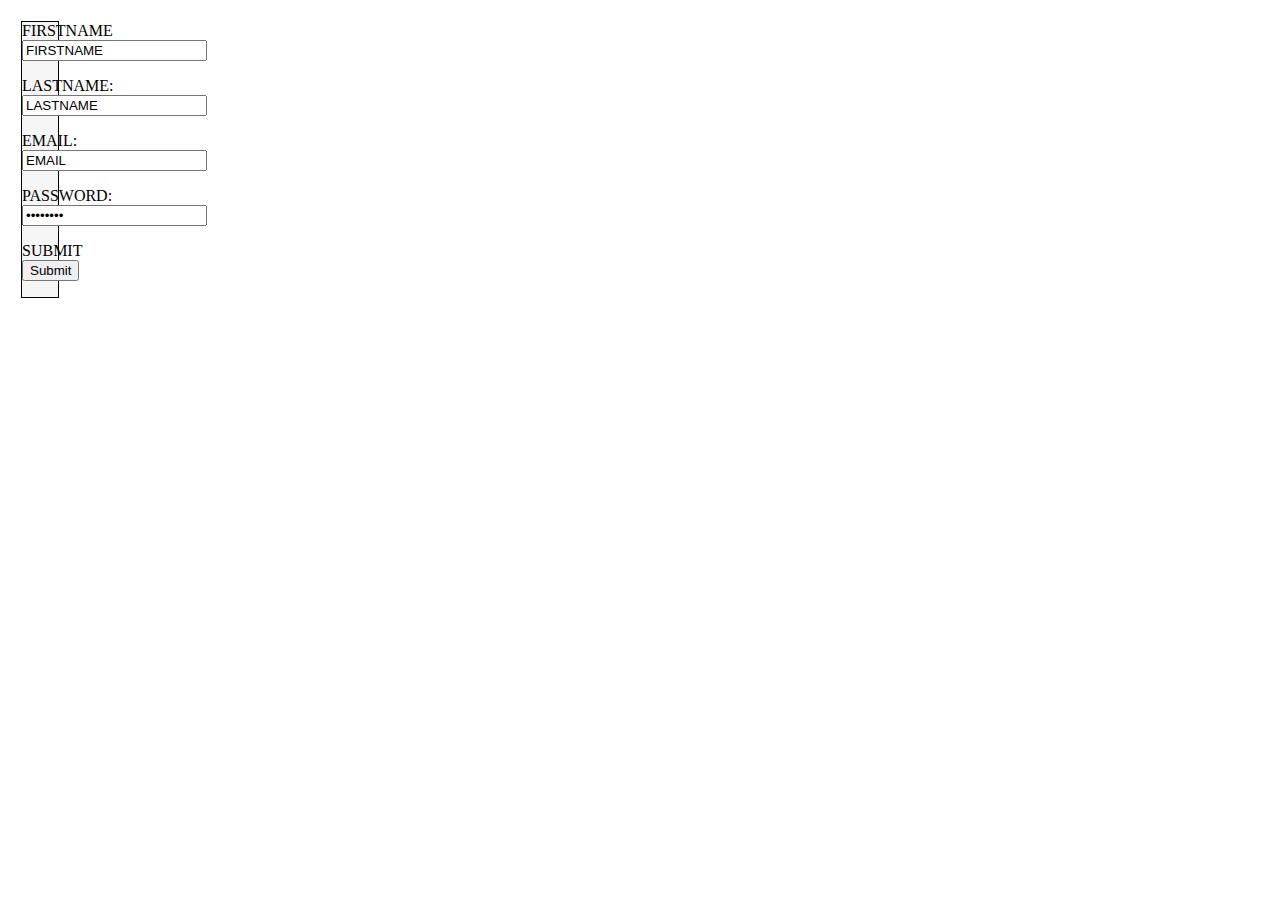
<file: INDEX.HTML>
<!DOCTYPE html>
<html lang="en">
<head>
  <meta charset="UTF-8">
  <meta name="viewport" content="width=device-width, initial-scale=1.0">
  <title>FORM</title>
  <style>
    body{
      margin: 21px;
    }
div{
background-color: whitesmoke;
border: 1px solid;
margin-right: 1200px;

}


  </style>
</head>
<body>
  <div>
  <form > 
    <label >FIRSTNAME </label>
    <input type="text" value="FIRSTNAME">
     <p>LASTNAME:
    <input type="text" value="LASTNAME"></p>
    <p>EMAIL:
      <input type="email" value="EMAIL">
    </p>
    <p>PASSWORD:
      <input type="password" value="PASSWORD">
    </p>
    <P>SUBMIT
      <input type="submit" name="" id="submit">
    </P>
  </form>
</div>
</body>
</html>
</file>
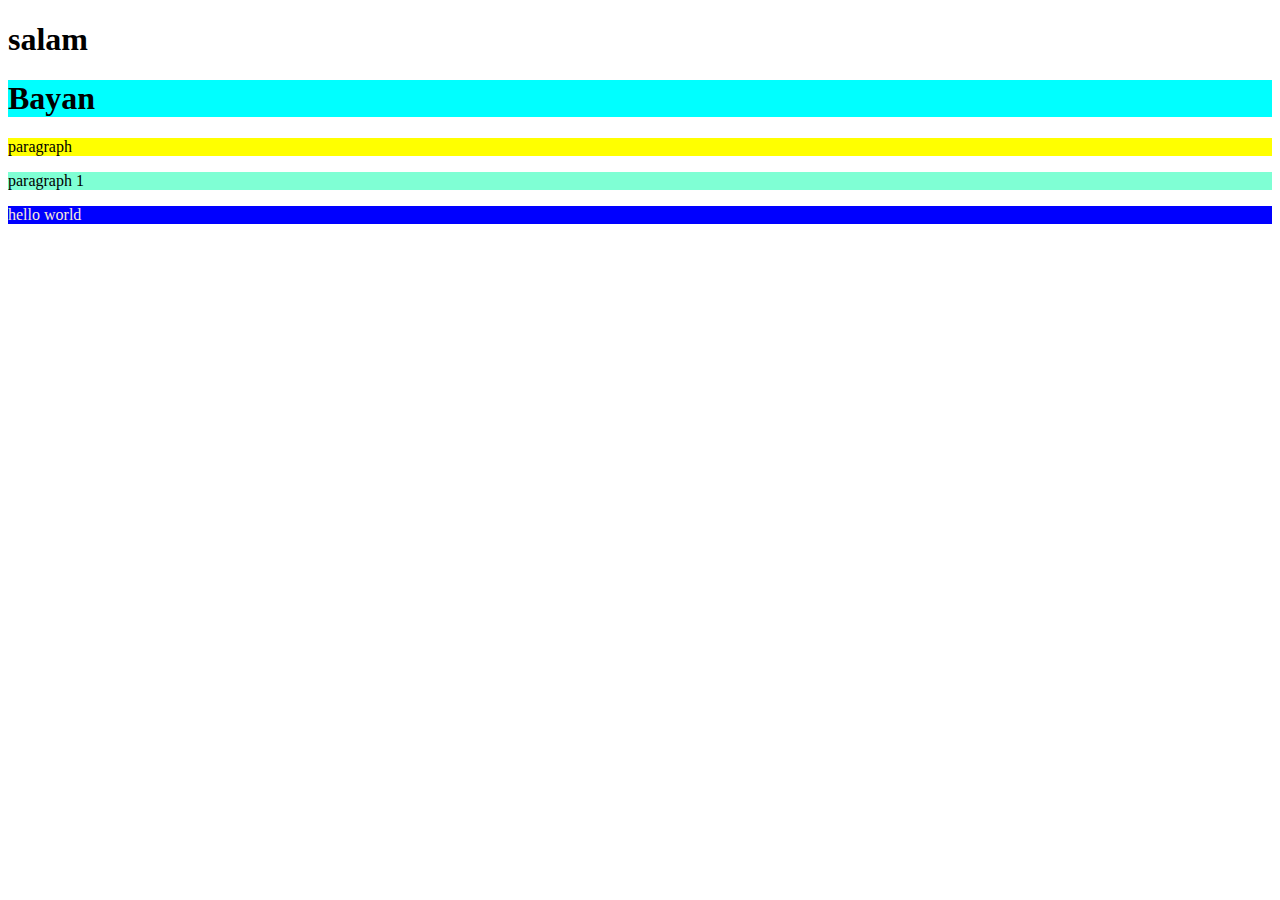
<file: 798.html>
<!DOCTYPE html>
<html lang="en">
<head>
    <meta charset="UTF-8">
    <meta name="viewport" content="width=device-width, initial-scale=1.0">
    <title>navbar</title>
    <style>
  .box1 :first-child{
    background-color: aqua;
    text-decoration: dashed;
  }
.box1 :last-child{
    background-color: blue;
    color: antiquewhite;
}
.box1 :nth-child(3){
    background-color: aquamarine;
}
.box1 :nth-child(2){
    background-color: yellow;
}

    </style>
</head>
<body>
<h1>salam</h1>
    <div class="box1">
<h1>Bayan</h1>
<p>paragraph</p>
<p>paragraph 1</p>
<p>hello world</p>
    </div>
    
</body>
</html>
</file>
